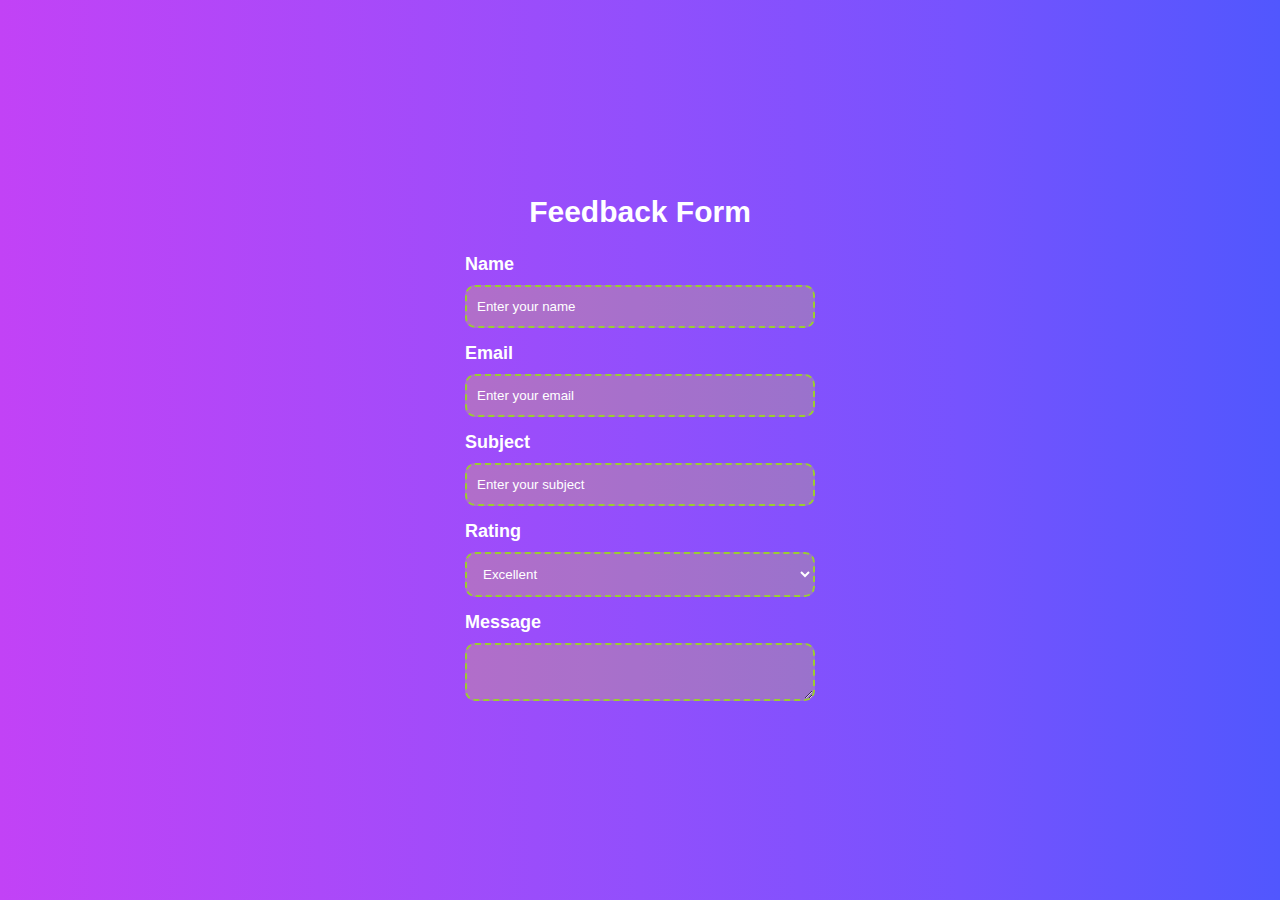
<file: Homwork/Travel blog website/Form.html>
<!DOCTYPE html>
<html lang="en">
  <head>
    <meta charset="UTF-8" />
    <meta name="viewport" content="width=device-width, initial-scale=1.0" />
    <title>Form</title>
    <link rel="stylesheet" href="Form.css" />
  </head>
  <body>
    <div class="main">
      <h2>Feedback form</h2>

      <form action="#">
        <div>
          <h4>Name</h4>
          <input type="text" placeholder="Enter your name" />
        </div>
        <div>
          <h4>Email</h4>
          <input type="email" placeholder="Enter your email" />
        </div>
        <div>
          <h4>Subject</h4>
          <input type="text" placeholder="Enter your subject" />
        </div>
        <div>
          <h4>Rating</h4>
          <select name="" id="">
            <option value="">Excellent</option>
            <option value="">Good</option>
            <option value="">Average</option>
          </select>
        </div>
        <div>
          <h4>Message</h4>
          <textarea maxlength="100"> </textarea>
        </div>
      </form>
    </div>
  </body>
</html>
</file>
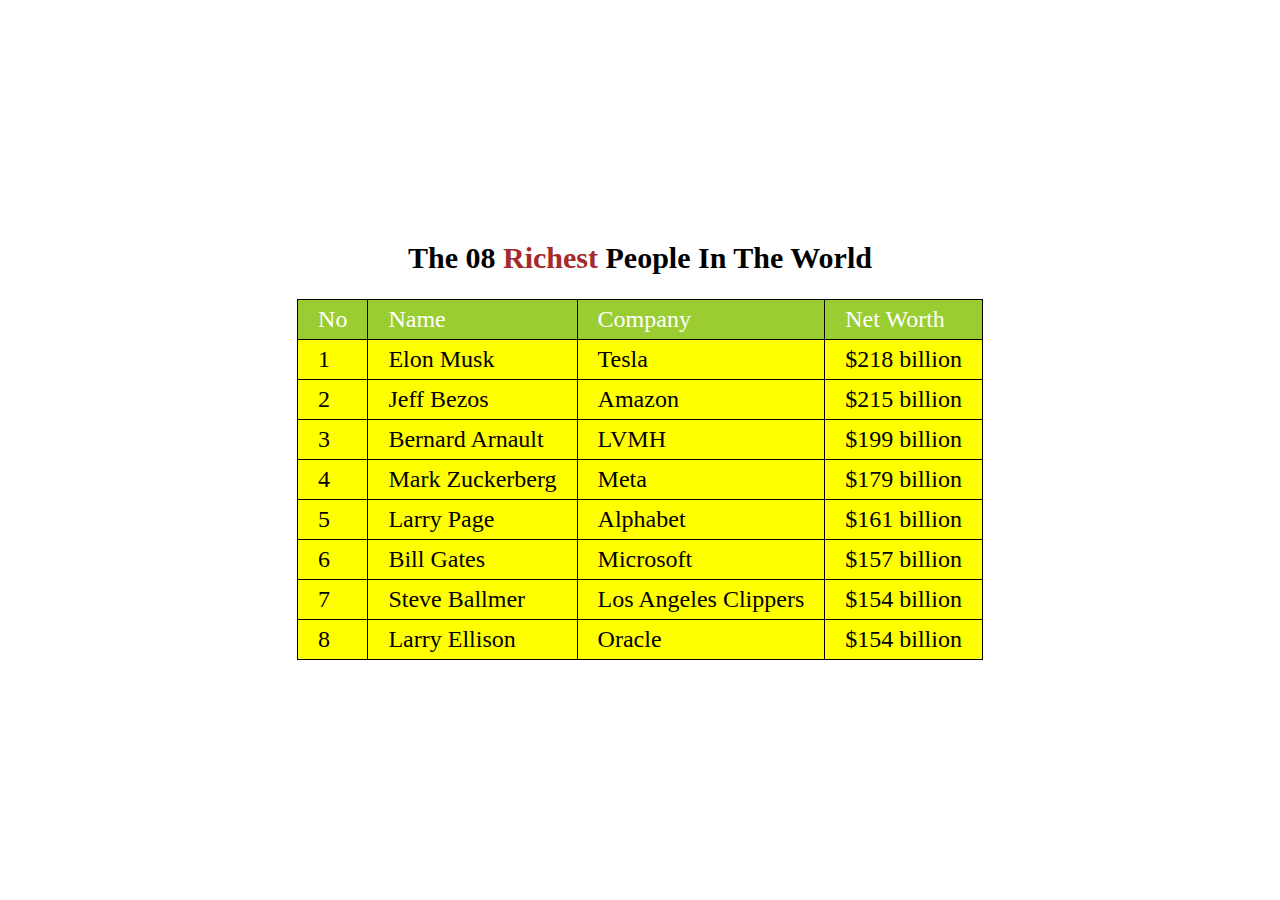
<file: Homwork/Travel blog website/Practice.html>
<!DOCTYPE html>
<html lang="en">
  <head>
    <meta charset="UTF-8" />
    <meta name="viewport" content="width=device-width, initial-scale=1.0" />
    <title>Practice</title>

    <link rel="stylesheet" href="Practice.css" />
  </head>
  <body>
    <div class="main">
      <h4>The 08 <span>Richest</span> People in the World</h4>
      <table>
        <thead>
          <tr>
            <td>No</td>
            <td>Name</td>
            <td>Company</td>
            <td>Net Worth</td>
          </tr>
        </thead>

        <tbody>
          <tr>
            <td>1</td>
            <td>Elon Musk</td>
            <td>Tesla</td>
            <td>$218 billion</td>
          </tr>
          <tr>
            <td>2</td>
            <td>Jeff Bezos</td>
            <td>Amazon</td>
            <td>$215 billion</td>
          </tr>
          <tr>
            <td>3</td>
            <td>Bernard Arnault</td>
            <td>LVMH</td>
            <td>$199 billion</td>
          </tr>
          <tr>
            <td>4</td>
            <td>Mark Zuckerberg</td>
            <td>Meta</td>
            <td>$179 billion</td>
          </tr>
          <tr>
            <td>5</td>
            <td>Larry Page</td>
            <td>Alphabet</td>
            <td>$161 billion</td>
          </tr>
          <tr>
            <td>6</td>
            <td>Bill Gates</td>
            <td>Microsoft</td>
            <td>$157 billion</td>
          </tr>
          <tr>
            <td>7</td>
            <td>Steve Ballmer</td>
            <td>Los Angeles Clippers</td>
            <td>$154 billion</td>
          </tr>
          <tr>
            <td>8</td>
            <td>Larry Ellison</td>
            <td>Oracle</td>
            <td>$154 billion</td>
          </tr>
        </tbody>

        <tfoot></tfoot>
      </table>
    </div>
  </body>
</html>
</file>
<file: Homwork/Travel blog website/Form.css>
* {
  margin: 0;
  padding: 0;
  box-sizing: border-box;
  outline: 0;
  font-family: Arial, Helvetica, sans-serif;
}

body {
  background-image: linear-gradient(
    to right,
    #c242f6,
    #ab49f9,
    #924ffc,
    #7653fe,
    #5157fe
  );
}

.main {
  display: flex;
  flex-direction: column;
  align-items: center;
  justify-content: center;
  height: 100vh;
}

h2 {
  color: white;
  text-transform: capitalize;
  padding-bottom: 25px;
  font-size: 30px;
}

h4 {
  color: white;
  font-size: 18px;
  padding-bottom: 10px;
}

input::placeholder {
  color: white;
}

input {
  color: white;
  width: 350px;
  background: rgba(255, 255, 0, 0.192);
  padding: 12px 10px;
  margin-bottom: 15px;
  border-radius: 10px;
  -webkit-border-radius: 10px;
  -moz-border-radius: 10px;
  -ms-border-radius: 10px;
  -o-border-radius: 10px;
  border: 2px dashed yellowgreen;
}

select {
  color: white;
  padding: 12px;
  margin-bottom: 15px;
  background: rgba(255, 255, 0, 0.192);
  border: 2px dashed yellowgreen;
  border-radius: 10px;
  -webkit-border-radius: 10px;
  width: 350px;
  -moz-border-radius: 10px;
  -ms-border-radius: 10px;
  -o-border-radius: 10px;
}

select > option {
  background-color: yellowgreen;
  padding: 10px;
}

textarea {
  width: 350px;
  background: rgba(255, 255, 0, 0.192);
  border: 2px dashed yellowgreen;
  border-radius: 10px;
  padding: 12px 10px;
}

input:focus {
  border: 2px solid yellowgreen;
}

textarea:focus {
  border: 2px solid yellowgreen;
}

select:focus {
  border: 2px solid yellowgreen;
}
</file>
<file: Homwork/Travel blog website/Practice.css>
* {
  margin: 0;
  padding: 0;
  outline: 0;
  box-sizing: border-box;
  font-family: Cambria, Cochin, Georgia, Times, "Times New Roman", serif;
}

.main {
  display: flex;
  flex-direction: column;
  align-items: center;
  justify-content: center;
  height: 100vh;
}

h4 {
  font-size: 30px;
  text-transform: capitalize;
  padding-bottom: 24px;
}

h4 > span {
  color: brown;
  font-weight: 700;
}

table {
  font-family: Arial, Helvetica, sans-serif;
  border-collapse: collapse;
  font-size: 24px;
}

thead {
  background-color: yellowgreen;
  color: white;
}

td {
  padding: 6px 20px;
  border: 1.5px solid black;
}

tbody {
  background-color: yellow;
}
</file>
